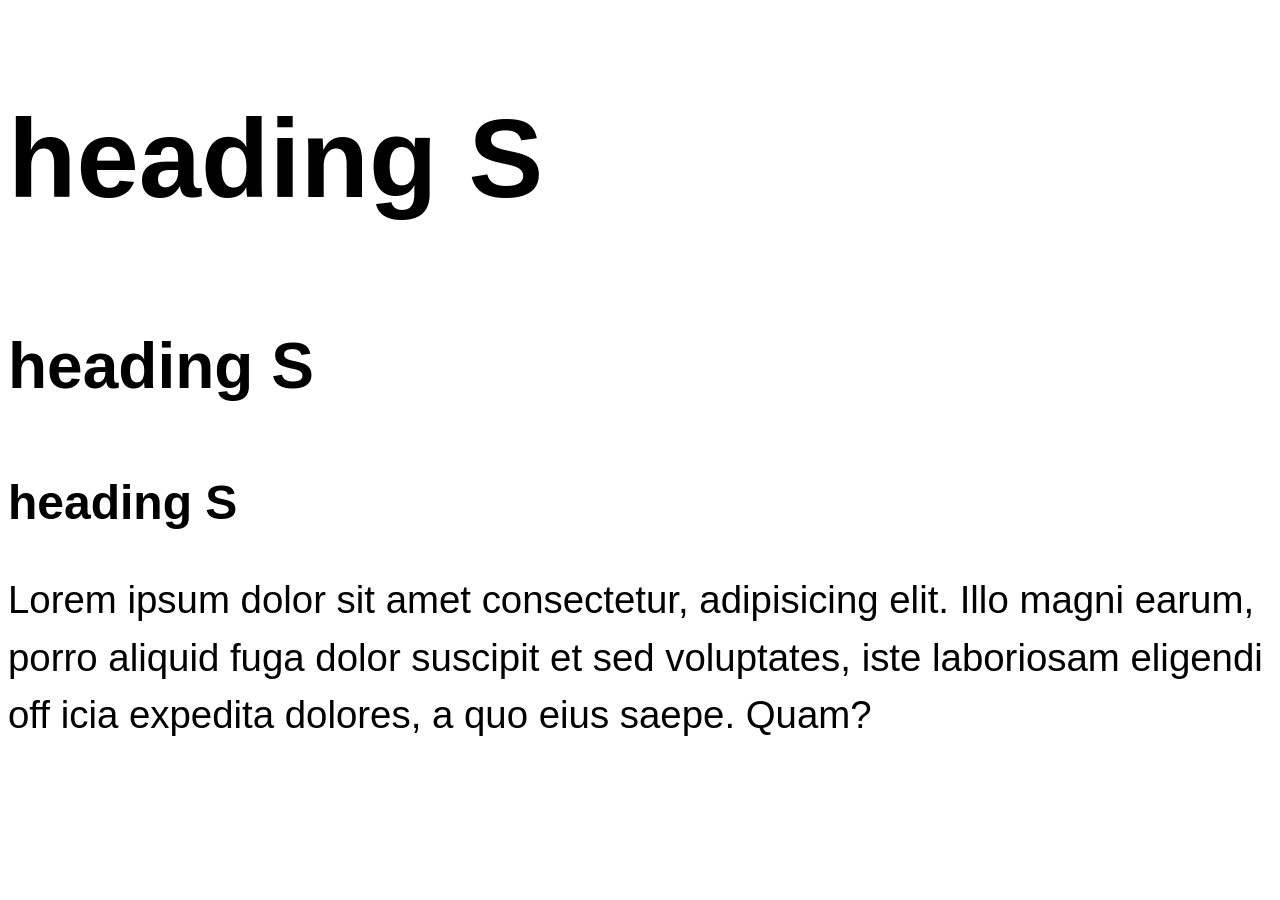
<file: index.html>
<!DOCTYPE html>
<html lang="en">
<head>
    <meta charset="UTF-8">
    <meta name="viewport" content="width=device-width, initial-scale=1.0">
    <title>Document</title>
    <link  rel="stylesheet" href="css/styles.css"/>

</head>
<body>
    <h1>heading S</h1>
    <h2>heading S</h2>
    <h3>heading S</h3>
    <p> Lorem ipsum dolor sit amet consectetur, adipisicing elit. Illo magni earum, porro aliquid fuga dolor suscipit et sed voluptates, iste laboriosam eligendi off icia expedita dolores, a quo eius saepe. Quam?</p> 
</body>
</html>
</file>
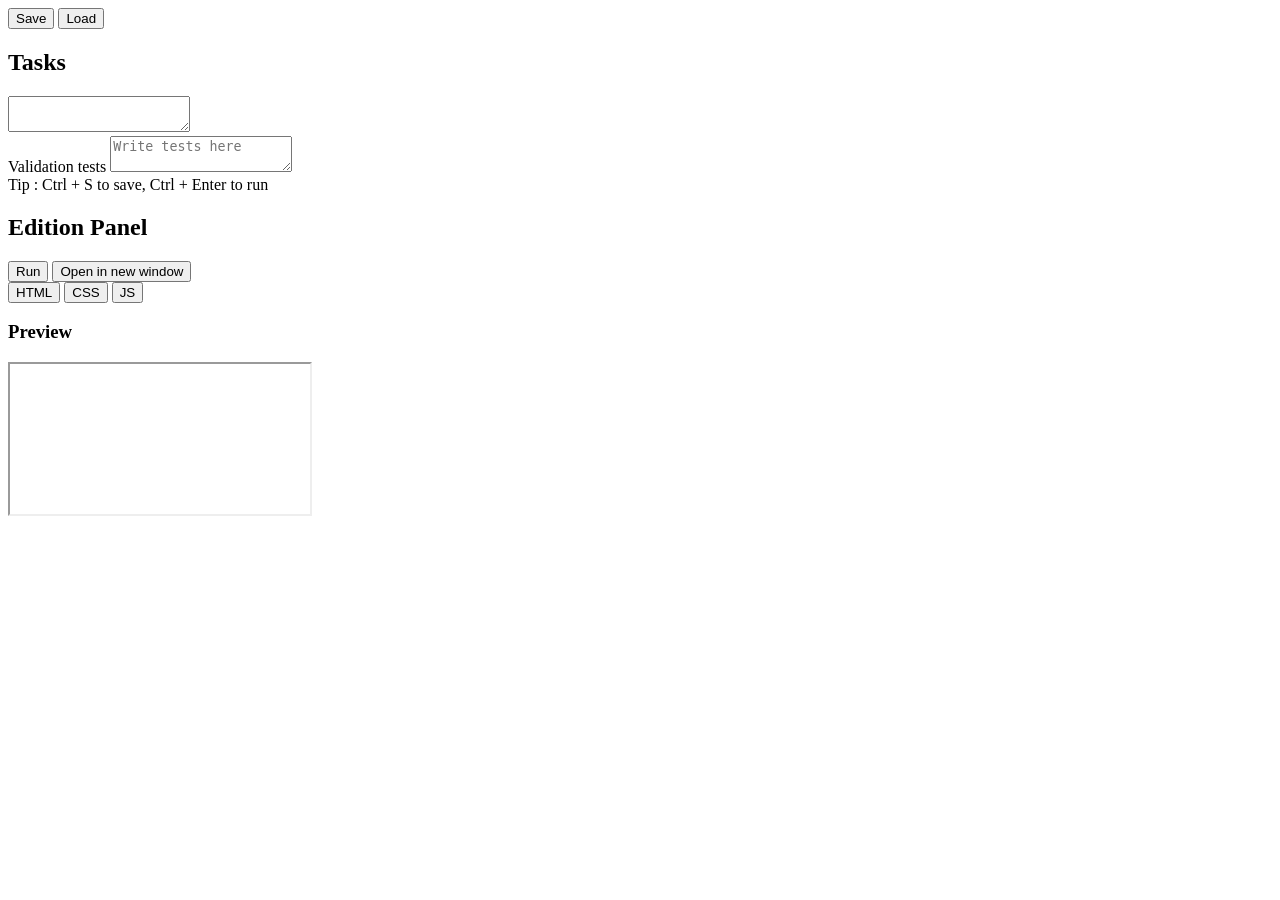
<file: edition.html>
<!DOCTYPE html>
<html lang="en">
<head>
    <meta charset="UTF-8">
    <meta name="viewport" content="width=device-width, initial-scale=1.0">
    <title>Code Edition</title>
</head>
<body>
    <header>
        <div class="container row">
            <div class="brand">
                <div class="logo"> </div>
                <div class="title"></div>
            </div>
            <div class ="row">
                <button class ="btn secondary" id ="saveBtn" title ="Save Work locally"><span>Save</span></button>
                <button class ="btn secondary" id = "loadBtn" title ="Load Work from device"><span>Load</span></button>
                <input id="openFile" tpye="file" accept="application/json" hidden/>

            </div>

        </div>

    </header>
    <main>
        <aside class="card stack panel">
            <h2> Tasks</h2>
            <textarea id="assignment" class="text" placeholder="task description"> </textarea>
            <div class="stack">
                <label for ="testArea"> Validation tests</label>
                <textarea id ="testArea" name="testArea" class="text" placeholder="Write tests here"></textarea>
            </div>
            <div class="muted">
                Tip : <span class="kbd"> Ctrl</span> + <span class="kbd"> S</span> to save,
                <span class="kbd"> Ctrl</span> + <span class="kbd"> Enter</span> to run 

            </div>
        </aside>
        <section class="stack" id="web-only">
            <div id="WebEditor" class="stack panel card">
                <div class="row">
                    <h2> Edition Panel</h2>
                    <div class="row">
                        <button class="btn ok" id="runWeb">Run</button>
                        <button class="btn secondary" id="openPreview"> Open in new window</button>

                    </div>
                    <div class="tabs" id="webTabs" role="tablist" aria-label="web editors">
                        <button class="tab active" role="tab" aria-selected="true" tabindex="0" data-pane="html"> HTML</button>
                        <button class="tab active" role="tab" aria-selected="false" tabindex="-1" data-pane="css"> CSS</button>
                        <button class="tab active" role="tab" aria-selected="false" tabindex="-1" data-pane="js"> JS</button>
        
                    </div>
                    <div class="editor-wrap" data-pane="html">
                        <div id="ed_html" class="editor">

                        </div>
                    </div>
                    <div class="editor-wrap" data-pane="css" hidden>
                        <div id="ed_css" class="editor">
                            
                        </div>
                    </div>
                    <div class="editor-wrap" data-pane="js" hidden>
                        <div id="ed_js" class="editor">
                            
                        </div>
                    </div>
                    <div class="stack" >
                        <h3> Preview</h3>
                        <iframe id="preview" class="preview" sandbox="allow-same-origin allow-scripts allow-modals allow-forms">
                            
                        </iframe>
                    </div>
                </div>
            </div>

        </section>
    </main>
</body>
</html>
</file>
<file: css/styles.css>
body{
    font-family: Inter, Arial, Helvetica, sans-serif;
    color : var(--color-body);
    font-size : 2.4rem;
    line-height: 1.5;
}

h1, h2,h3{
    color :var(--color-headings)
}

h1{
    font-size: 7rem;
}

h2{
    font-size: 4rem;
}

h3{
    font-size: 3rem;
    margin-bottom: 2rem;
}

p{
    margin-top: 0rem;
}
</file>
